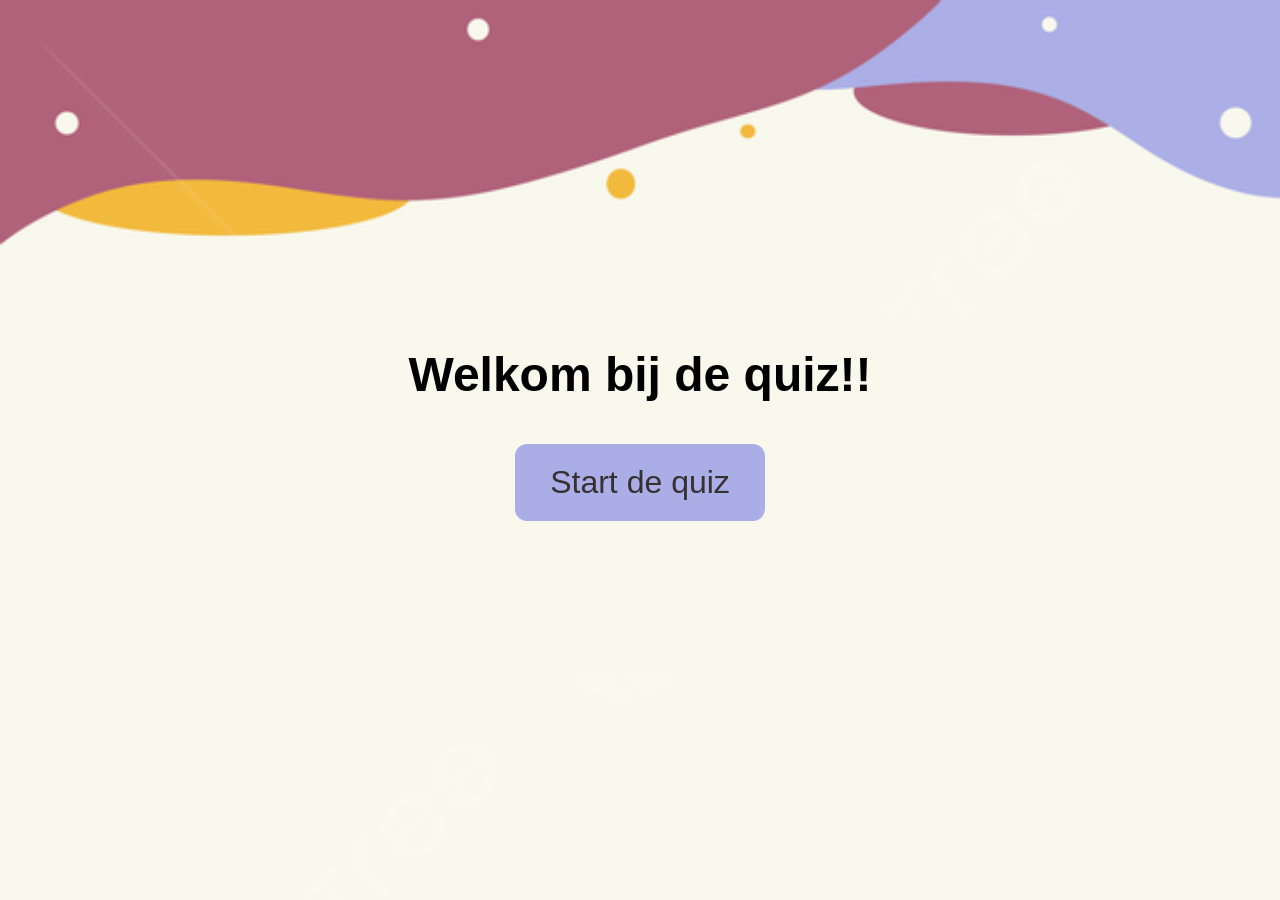
<file: index.html>
<!DOCTYPE html>
<html lang="en">
<head>
    <meta charset="UTF-8">
    <meta name="viewport" content="width=device-width, initial-scale=1.0">
    <title>Speech Quiz</title>
    <link rel="stylesheet" href="style.css">
</head>
<body>
    <div id="background-overlay"></div> 
    <div id="welcome-screen" class="container">
        <h1>Welkom bij de quiz!!</h1>
        <button id="start-quiz">Start de quiz</button>
    </div>

    <div id="quiz-screen" class="container" style="display: none;">
        <h1>Quiz</h1>
        <p id="question"></p>
        <input type="text" id="answer">
        <button id="speech-input-button">Spreek in</button> 
        <div class="button-group">
            <button id="read-question">Lees de vraag voor</button> 
            <button id="submit-answer" class="submit-button">Antwoord indienen</button>
        </div>
        <p id="result"></p>
    </div>

    <script src="main.js"></script>
</body>
</html>
</file>
<file: style.css>
body,
html {
  margin: 0;
  padding: 0;
  font-family: Arial, sans-serif;
  font-size: 24px;
  background-color: #ffffff;
  background-image: url(achtergrondd.jpg);
  background-repeat: no-repeat;
  background-size: 2500px;
}

.container {
  text-align: center;
  position: fixed;
  top: 35%;
  left: 0;
  width: 100%;
  height: 40%;
  background-color: #f8f8ed;
  z-index: -1;
}

input[type="text"] {
  margin-top: 20px;
  padding: 30px 60px;
  font-size: 24px;
  border-radius: 24px;
  border: 1px solid #abaee6;
}

button {
  margin-top: 10px;
  padding: 20px 35px;
  font-size: 32px;
  background-color: #abaee6;
  color: rgb(54, 48, 48);
  border: none;
  border-radius: 12px;
  cursor: pointer;
}

button:hover {
  background-color: #d4d5e7;
  color: rgb(26, 23, 23);
}

.progress {
  margin-top: 20px;
}

.button-group {
  display: flex;
  justify-content: center;
  align-items: center;
  margin-top: 10px;
}

.submit-button {
  background-color: #2b2c3d;
  color: white;
  font-size: 16px;
  margin-left: 10px;
}
#read-question {
  font-size: 16px;
}
</file>
